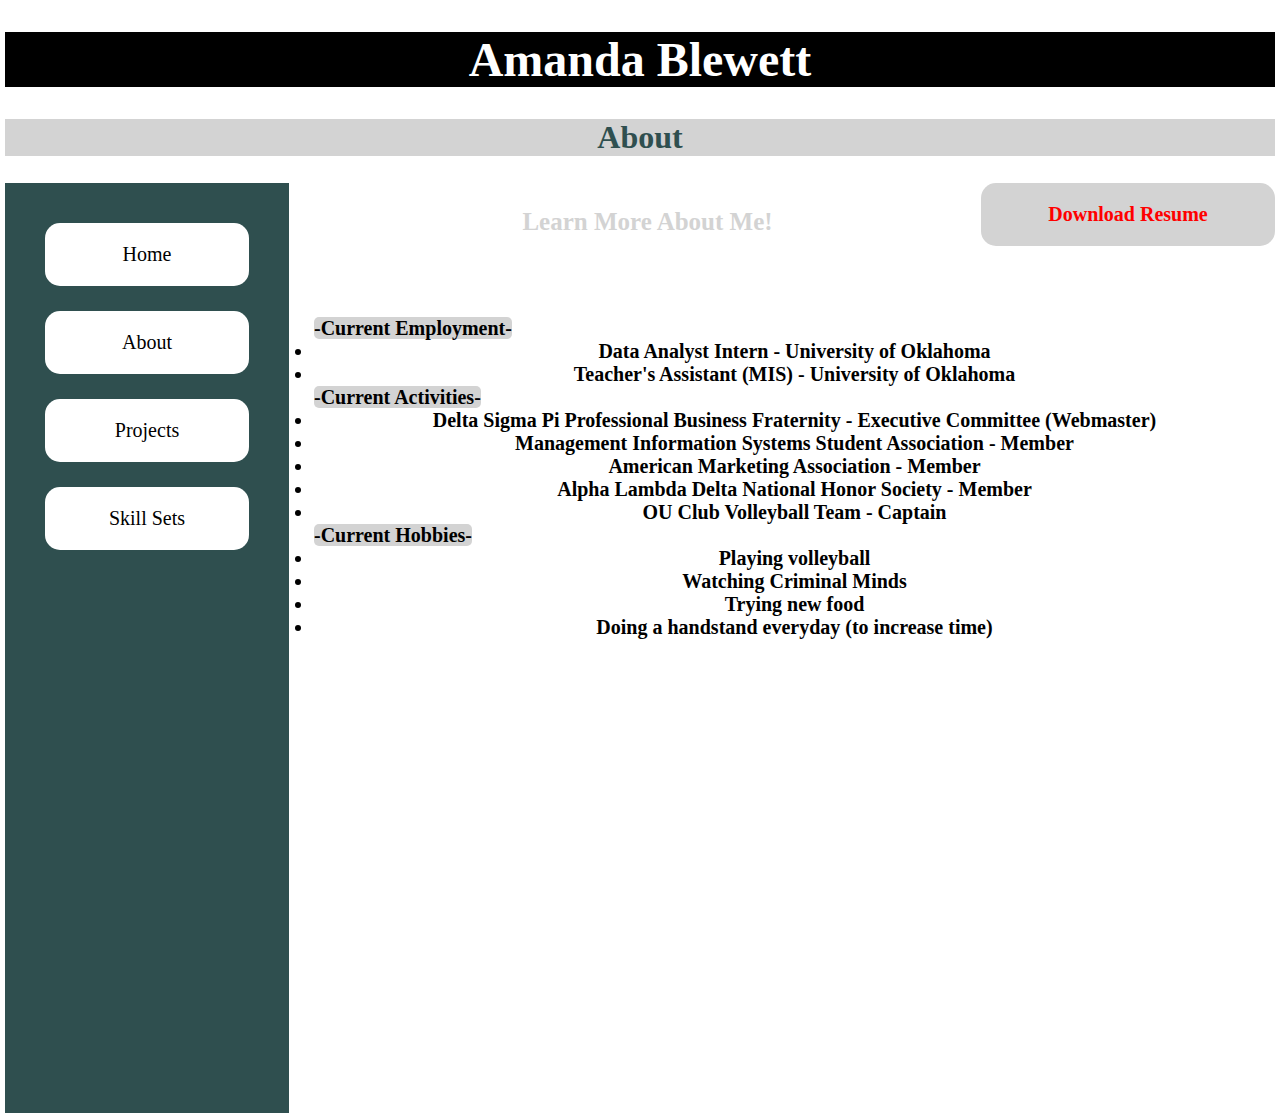
<file: Second Page - About.html>
<!DOCTYPE html>
<html lang="en">
<head>
    <meta charset="utf-8">
    <title>Amanda Blewett</title>
    <link rel="stylesheet" href="stylesheet.css">
</head>

<body>
	<h1>Amanda Blewett</h1>
	<h2>About</h2>

	<div>
		<nav>
			<ul>
				<li><a href="file:///C:/Users/amand/source/repos/amanda.github.io/First%20Page%20-%20Home.html">Home</a></li>
				<li><a href="file:///C:/Users/amand/source/repos/amanda.github.io/Second%20Page%20-%20About.html">About</a></li>
				<li><a href="file:///C:/Users/amand/source/repos/amanda.github.io/Third%20Page%20-%20Projects.html">Projects</a></li>
				<li><a href="file:///C:/Users/amand/source/repos/amanda.github.io/Fourth%20Page%20-%20Skill%20Sets.html">Skill Sets</a></li>
			</ul>
		</nav>
	</div>

	<h3>
		<a href="C:\Users\amand\Source\Repos\amanda.github.io\RESUME_DONE.pdf" download="AmandaBlewettResume">Download Resume</a>

		<p style="padding: 25px 0px 20px 0px; font-size: 25px; color: lightgray">
			Learn More About Me!
		</p>
	</h3>
	<h4>
		<p>
			<div class="title"><span style="background-color: lightgray; border-radius: 5px"> -Current Employment- </span></div>
			<li>
				Data Analyst Intern - University of Oklahoma
			</li>
			<li>
				Teacher's Assistant (MIS) - University of Oklahoma
			</li>
			<div class="title"><span style="background-color: lightgray; border-radius: 5px"> -Current Activities- </span></div>
			<li>
				Delta Sigma Pi Professional Business Fraternity - Executive Committee (Webmaster)
			</li>
			<li>
				Management Information Systems Student Association - Member
			</li>
			<li>
				American Marketing Association - Member
			</li>
			<li>
				Alpha Lambda Delta National Honor Society - Member
			</li>
			<li>
				OU Club Volleyball Team - Captain
			</li>
			<div class="title"><span style="background-color: lightgray; border-radius: 5px"> -Current Hobbies- </span></div>
			<li>
				Playing volleyball
			</li>
			<li>
				Watching Criminal Minds
			</li>
			<li>
				Trying new food
			</li>
			<li>
				Doing a handstand everyday (to increase time)
			</li>
		</p>
	</h4>


</body>
</html>
</file>
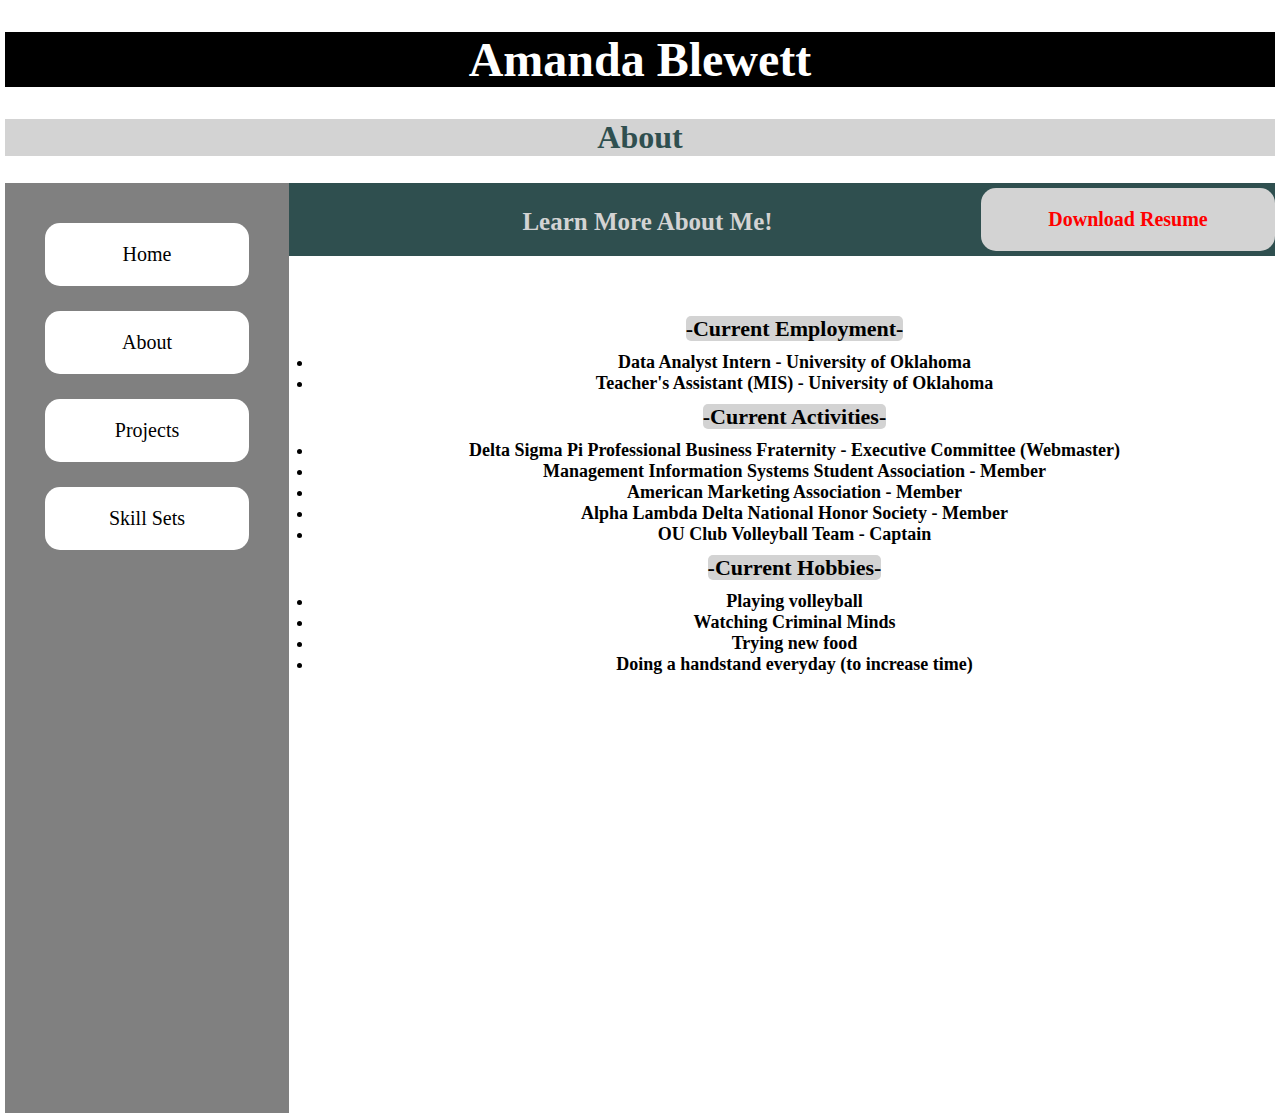
<file: docs/second.html>
<!DOCTYPE html>
<html lang="en">
<head>
    <meta charset="utf-8">
    <title>Amanda Blewett</title>
    <link rel="stylesheet" href="stylesheet.css">
</head>

<body>
	<h1>Amanda Blewett</h1>
	<h2>About</h2>

	<div>
		<nav>
			<ul>
				<li><a href="https://amandablewett.github.io/">Home</a></li>
				<li><a href="second.html">About</a></li>
				<li><a href="third.html">Projects</a></li>
				<li><a href="fourth.html">Skill Sets</a></li>
			</ul>
		</nav>
	</div>

	<h3>
		<a href="RESUME_DONE.pdf" download="AmandaBlewettResume">Download Resume</a>

		<p style="padding: 25px 0px 20px 0px; font-size: 25px; color: lightgray; margin-bottom: 0px;">
			Learn More About Me!
		</p>
	</h3>
	<h4>
		<p>
			<div class="title"><span style="background-color: lightgray; border-radius: 5px"> -Current Employment- </span></div>
			<li>
				Data Analyst Intern - University of Oklahoma
			</li>
			<li>
				Teacher's Assistant (MIS) - University of Oklahoma
			</li>
			<div class="title"><span style="background-color: lightgray; border-radius: 5px"> -Current Activities- </span></div>
			<li>
				Delta Sigma Pi Professional Business Fraternity - Executive Committee (Webmaster)
			</li>
			<li>
				Management Information Systems Student Association - Member
			</li>
			<li>
				American Marketing Association - Member
			</li>
			<li>
				Alpha Lambda Delta National Honor Society - Member
			</li>
			<li>
				OU Club Volleyball Team - Captain
			</li>
			<div class="title"><span style="background-color: lightgray; border-radius: 5px"> -Current Hobbies- </span></div>
			<li>
				Playing volleyball
			</li>
			<li>
				Watching Criminal Minds
			</li>
			<li>
				Trying new food
			</li>
			<li>
				Doing a handstand everyday (to increase time)
			</li>
		</p>
	</h4>


</body>
</html>
</file>
<file: stylesheet.css>
﻿body {

    background-color:white;
    color: black;
    margin: 5px;
}
nav {
    float: left;
    height: 100vh;
    background-color: darkslategrey;
    padding: 15px;
    width: 20%;
    margin-right: 25px;
}
h3{
    text-align: center;
}
h4{
    text-align: center;
    font-size: 20px;
}
.title{
    text-align: left;
    margin-left: 20px;
    font-size: 20px;
}
ul {
    margin: 0;
    padding: 0;
    list-style-type: none;
}
li a {
    background-color: white;
    padding: 20px;
    margin: 25px;
    display: block;
    text-align: center;
    font-size: 20px;
    color: black;
    text-decoration: none;
    border-radius: 15px;
}
h3 a {
    background-color: lightgray;
    padding: 20px;
    display: block;
    text-align: center;
    font-size: 20px;
    color: red;
    text-decoration: none;
    border-radius: 15px;
    float: right;
    width: 20%;
}
h3 a:hover{
    cursor: pointer;
    background-color: gray;
    box-shadow: black -5px 5px;
}

li a:hover {
    cursor: pointer;
    background-color: lightgray;
    box-shadow: black -10px 15px;
}

h1 {
    text-align: center;
    font-size: 300%;
    color: white;
    background-color: black;
}
h2{
    text-align: center;
    color: darkslategray;
    background-color: lightgray;
    font-size: 200%;
}
p{
    margin: 25px;
    width: auto;
    padding: 5px;
}

img {
    float: left;
    border: 10px solid darkslategray;
    display: block;
    width: 25%;
    margin-left: 20%;
    margin-right: 20%;
}
</file>
<file: docs/stylesheet.css>
﻿body {

    background-color:white;
    color: black;
    margin: 5px;
}
nav {
    float: left;
    height: 100vh;
    background-color: grey;
    padding: 15px;
    width: 20%;
    margin-right: 25px;
}
h3{
    text-align: center;
    background-color: darkslategray;
}
h4{
    text-align: center;
    font-size: 18px;
}
.title{
    text-align: center;
    margin: 10px 0px 10px 10px;
    font-size: 22px;
    font-weight: bolder;
}
ul {
    margin: 0;
    padding: 0;
    list-style-type: none;
}
li a {
    background-color: white;
    padding: 20px;
    margin: 25px;
    display: block;
    text-align: center;
    font-size: 20px;
    color: black;
    text-decoration: none;
    border-radius: 15px;
}
h3 a {
    background-color: lightgray;
    padding: 20px;
    margin-top: 5px;
    display: block;
    text-align: center;
    font-size: 20px;
    color: red;
    text-decoration: none;
    border-radius: 15px;
    float: right;
    width: 20%;
}
h3 a:hover{
    cursor: pointer;
    background-color: gray;
    box-shadow: black -5px 5px;
}

li a:hover {
    cursor: pointer;
    background-color: lightgray;
    box-shadow: black -10px 15px;
}

h1 {
    text-align: center;
    font-size: 300%;
    color: white;
    background-color: black;
}
h2{
    text-align: center;
    color: darkslategray;
    background-color: lightgray;
    font-size: 200%;
}
p{
    margin: 25px;
    width: auto;
    padding: 5px;
}

img {
    float: left;
    border: 10px solid darkslategray;
    display: block;
    width: 25%;
    margin-left: 20%;
    margin-right: 20%;
}
</file>
